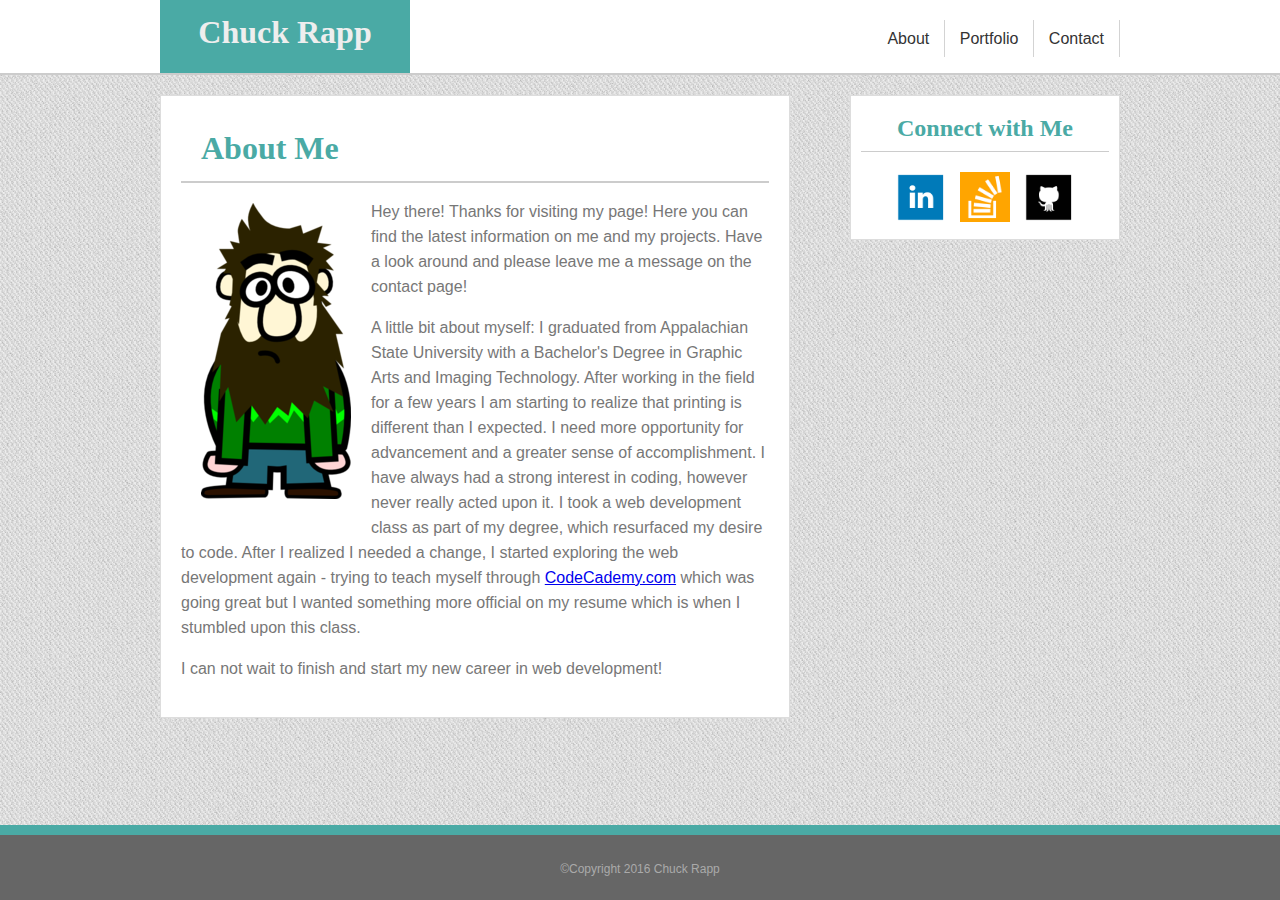
<file: index.html>
<!DOCTYPE HTML>
<html>
<head>
	<title>My Portfolio</title>
	<link rel="stylesheet" type="text/css" href="assets/css/style.css">
	<meta name="viewport" content="width=device-width, initial-scale=1.0">

</head>
<body>
	<header>
		<div id="head-container">
			<div id="name">
				<h1>Chuck Rapp</h1>
			</div>

			<div id="links">
				<ul id="navbar">
					<li><a class="tealbg" href="index.html">About</a></li>
					<li><a class="tealbg" href="portfolio.html">Portfolio</a></li>
					<li><a class="tealbg" href="contact.html">Contact</a></li>
				</ul>
			</div>
		</div>
	</header>

	<div id="outer-div">

		<div id="main-content">
			<h1 class="teal title">About Me</h1>
			<img class="embed" alt="Maan with beard" src="assets/images/manwithbeard.png">
			<p>
				Hey there! Thanks for visiting my page! Here you can find the latest information on me and my projects. Have a look around and please leave me a message on the contact page!
			</p>
			<p>
				A little bit about myself: I graduated from Appalachian State University with a Bachelor's Degree in Graphic Arts and Imaging Technology. After working in the field for a few years I am starting to realize that printing is different than I expected. I need more opportunity for advancement and a greater sense of accomplishment. I have always had a strong interest in coding, however never really acted upon it. I took a web development class as part of my degree, which resurfaced my desire to code. After I realized I needed a change, I started exploring the web development again - trying to teach myself through <a target="blank" href="http://www.codecademy.com">CodeCademy.com</a> which was going great but I wanted something more official on my resume which is when I stumbled upon this class. 
			</p>
			<p>
				I can not wait to finish and start my new career in web development!
			</p>
		</div>

		<div id="connect">
			<h2 class="teal title2">Connect with Me</h2>
			<a target="blank" href="http://www.linkedin.com/in/chuckrapp"><img class="logo" src="assets/images/linkedinicon.png" alt="linkedin logo"></a>
			<a target="blank" href="http://stackexchange.com/users/9515616/chuck"><img class="logo" src="assets/images/stackoverflowicon.png" alt="Stackoverflow logo"></a>
			<a target="blank" href="https://github.com/chuckrapp"><img class="logo" src="assets/images/githubicon.png" alt="Github logo"></a>
		</div>
	</div>
	<footer>
		<p>&copy;Copyright 2016 Chuck Rapp</p>
	</footer>
</body>
</html>
</file>
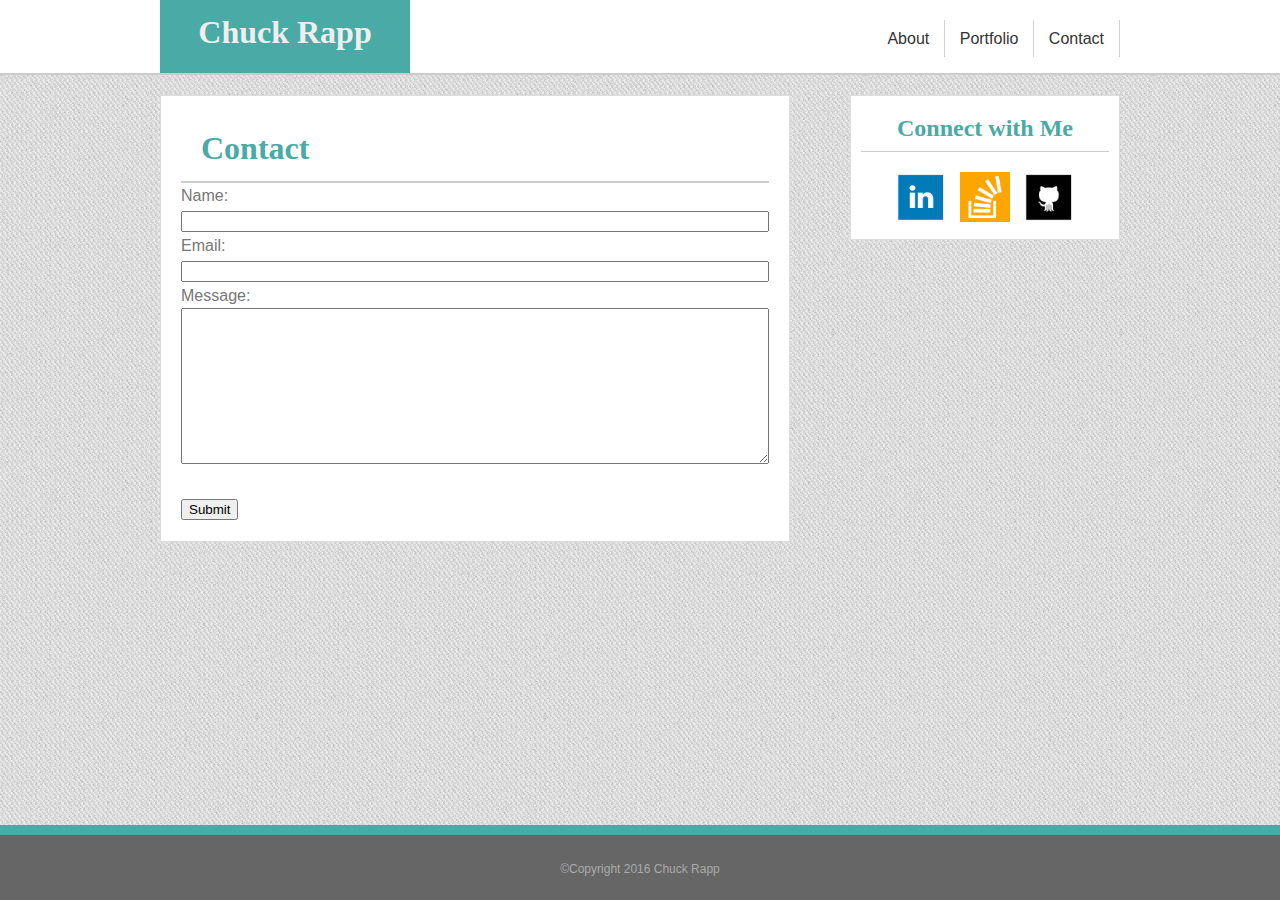
<file: contact.html>
<!DOCTYPE HTML>
<html>
<head>
	<title>My Portfolio</title>
	<link rel="stylesheet" type="text/css" href="assets/css/style.css">
	<meta name="viewport" content="width=device-width, initial-scale=1.0">
</head>
<body>
	<header>
		<div id="head-container">
			<div id="name">
				<h1>Chuck Rapp</h1>
			</div>

			<div id="links">
				<ul id="navbar">
					<li><a class="tealbg" href="index.html">About</a></li>
					<li><a class="tealbg" href="portfolio.html">Portfolio</a></li>
					<li><a class="tealbg" href="contact.html">Contact</a></li>
				</ul>
			</div>
		</div>
	</header>

	<div id="outer-div">

		<div id="main-content">
			<h1 class="teal title">Contact</h1>
				<form>
					Name:<br>
					<input type="text" name="fullname" id="contactName" style="width: 100%"><br>
					Email:<br>
					<input type="text" name="email" id="contactEmail" style="width: 100%"><br>
					Message:<br>
					<textarea name="comment" rows="10" style="width: 100%"></textarea><br><br>
					<input type="submit" name="submit">
				</form>
		</div>

		<div id="connect">
			<h2 class="teal title2">Connect with Me</h2>
			<a target="blank" href="http://www.linkedin.com/in/chuckrapp">
				<img class="logo" src="assets/images/linkedinicon.png" alt="LinkedIn Logo"></a>
			<a target="blank" href="http://stackexchange.com/users/9515616/chuck">
				<img class="logo" src="assets/images/stackoverflowicon.png" alt="StackOverflow Logo"></a>
			<a target="blank" href="https://github.com/chuckrapp">
				<img class="logo" src="assets/images/githubicon.png" alt="GitHub Logo"></a>
		</div>
	</div>

	<footer>
		<p>&copy;Copyright 2016 Chuck Rapp</p>
	</footer>
</body>
</html>
</file>
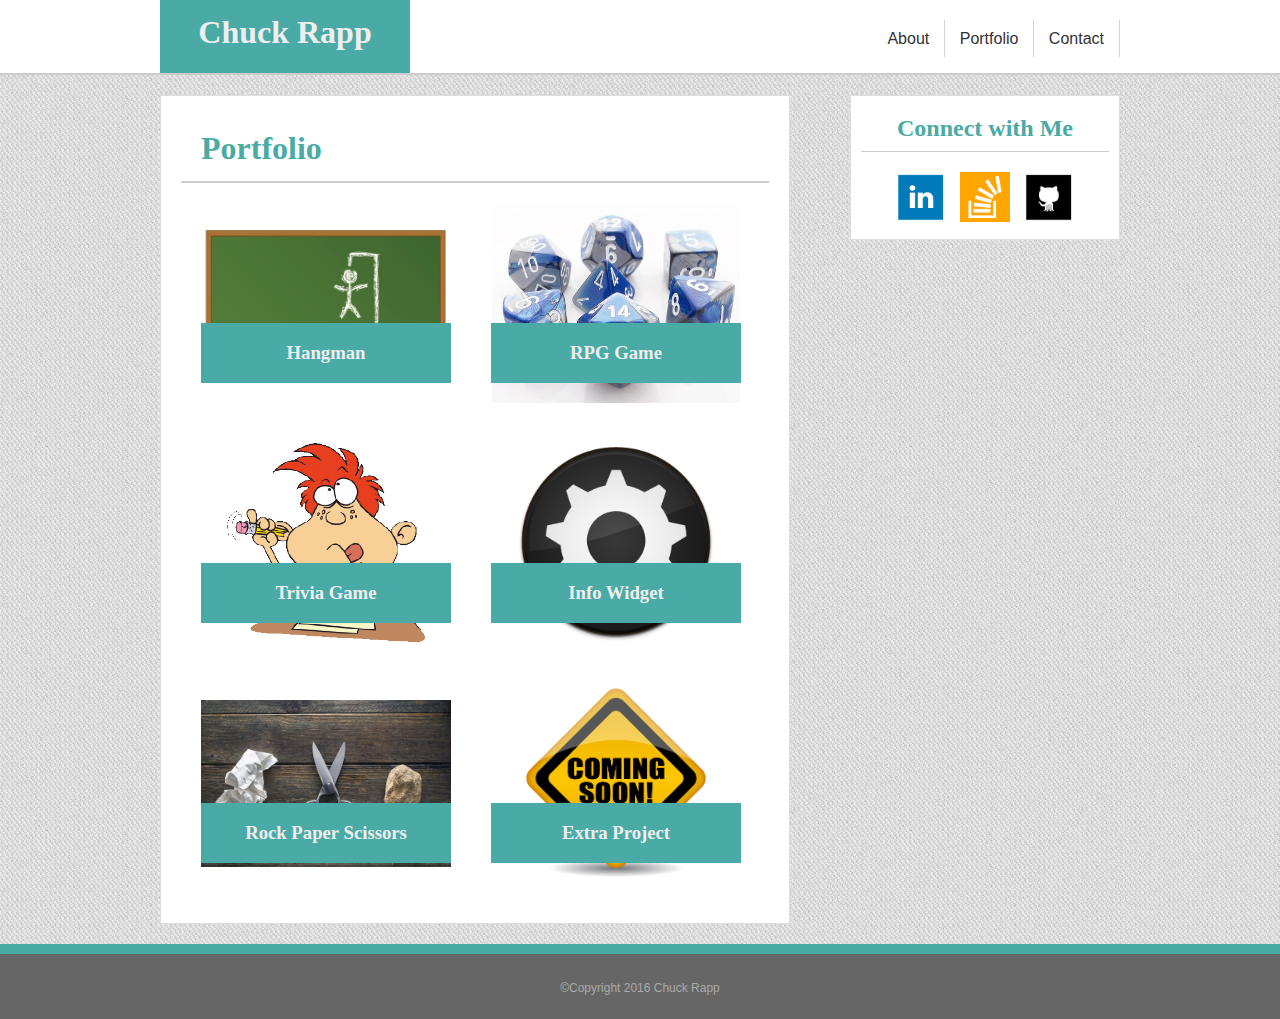
<file: portfolio.html>
<!DOCTYPE HTML>
<html>
<head>
	<title>My Portfolio</title>
	<link rel="stylesheet" type="text/css" href="assets/css/style.css">
	<meta name="viewport" content="width=device-width, initial-scale=1.0">
</head>
<body>
	<header>
		<div id="head-container">
			<div id="name">
				<h1>Chuck Rapp</h1>
			</div>

			<div id="links">
				<ul id="navbar">
					<li><a class="tealbg" href="index.html">About</a></li>
					<li><a class="tealbg" href="portfolio.html">Portfolio</a></li>
					<li><a class="tealbg" href="contact.html">Contact</a></li>
				</ul>
			</div>
		</div>
	</header>

	<div id="outer-div">

		<div id="main-content">
			<h1 class="teal title">Portfolio</h1>
				<a href="#">
					<div class="box hangman-bg">
						<div class="imgtitle">
							<h3>Hangman</h3>
						</div>
					</div>
				</a>
				<a href="#">
					<div class="box rpg-bg">
						<div class="imgtitle">
							<h3>RPG Game</h3>
						</div>
					</div>
				</a>
				<a href="#">
					<div class="box trivia-bg">
						<div class="imgtitle">
							<h3>Trivia Game</h3>
						</div>
					</div>
				</a>

				<a href="#">
					<div class="box widget-bg">
						<div class="imgtitle">
							<h3>Info Widget</h3>
						</div>
					</div>
				</a>

				<a href="#">
					<div class="box rps-bg">
						<div class="imgtitle">
							<h3>Rock Paper Scissors</h3>
						</div>
					</div>
				</a>
				<a href="#">
					<div class="box comingsoon-bg">
						<div class="imgtitle">
							<h3>Extra Project</h3>
						</div>
					</div>
				</a>

		</div>

		<div id="connect">
			<h2 class="teal title2">Connect with Me</h2>
			<a target="blank" href="http://www.linkedin.com/in/chuckrapp"><img class="logo" src="assets/images/linkedinicon.png" alt="LinkedIn Logo"></a>
			<a target="blank" href="http://stackexchange.com/users/9515616/chuck"><img class="logo" src="assets/images/stackoverflowicon.png" alt="StackOverflow Logo"></a>
			<a target="blank" href="https://github.com/chuckrapp"><img class="logo" src="assets/images/githubicon.png" alt="GitHub Logo"></a>
		</div>
	</div>
	
	<footer>
		<p>&copy;Copyright 2016 Chuck Rapp</p>
	</footer>
</body>
</html>
</file>
<file: assets/css/style.css>
* {
	box-sizing: border-box;

}

html {
	position: relative;
	min-height: 100%;
	padding-bottom: 75px;
}


body {
	background: url("../images/pattern.png");
	margin: 0 0 75px;
	color: #777777;
	font-family: "Arial", "Helvetica Neue", "Helvetica", sans-serif;
	line-height: 25px;
}

header {
	height: 75px;
	background: #ffffff;
	width: 100%;
	border-bottom: 2px #cccccc solid;
	position: relative;
	top: 0;
}

#head-container {
	width: 960px;
	margin: 0 auto;
	height: 100%;
	position: relative;
	top: 0;
}

#name {
	float: left;
	width: 250px;
	background: #4aaaa5;
	text-align: center;
	color: #eeeeee;
	height: 100%;
}

#links {
	float: right;
	width: 300px;
	text-align: right;
	padding-top: 10px;
}

li {
	display: inline;
<<<<<<< HEAD
	text-decoration: none;
=======
>>>>>>> 2c93d91a4925e996afd440bb65633d0967058bd5

}

li a {
	width: 30px;
	padding: 10px;
	border-right: 1px lightgray solid;
	padding-right: 15px;
	text-decoration: none;
	color: #333333;
}

a:hover.tealbg {
	background-color: #4aaaa5;
	color: #ffffff;
}

#outer-div {
	width: 960px;
	margin: 0 auto;
	clear: both;
}

#main-content {
	width: 630px;
	background: #ffffff;
	margin: 0 auto;
	float: left;
	border: 1px #dddddd solid;
	overflow: auto;
	padding: 20px;
	margin-top: 20px;
	margin-bottom: 20px;
}

#connect {
	width: 270px;
	float: right;
	background: #ffffff;
	text-align: center;
	margin-top: 20px;
	padding-left: 10px;
	padding-right: 10px;
	border: 1px #dddddd solid;
}

.logo {
	max-height: 60px;
	max-width: 60px;
	padding-left: 5px;
	padding-right: 5px;
	margin-bottom: 10px;
}

h1, h2, h3 {
	font-family: "Georgia", "Times", "Times New Roman", serif;
}

h1 {
	margin: 0px;
	padding: 20px;
}

h2 {
	padding-bottom: 10px;
}

h3 {
	margin: 0px;
}

footer {
	clear: both;
	width: 100%;
	height: 75px;
	text-align: center;
	background: #666666;
	border-top: 10px #4aaaa5 solid;
	padding-top: 10px;
	position: absolute;
	bottom: 0;
	left: 0;
	color: #aaaaaa;
	font-size: 12px;
}

.teal {
	color: #4aaaa5;
}

.title {
	border-bottom: 2px #cccccc solid;
}

.title2 {
	border-bottom: 1px #cccccc solid;
}

.embed {
	float: left;
	padding: 20px;
}

.box {
	height: 200px;
	width: 250px;
	margin: 20px;
	float: left;
}

.imgtitle {
	background-color: #4aaaa5;
	height: 60px;
	text-align: center;
	color: #eeeeee;
	padding-top: 17px;
	position: relative;
	top: 120px;
}

.push{
	height: 75px;
}

.rps-bg {
	background: url("../images/RPS.jpg");
	background-size: contain;
	background-repeat: no-repeat;
	background-position: center;
}

.hangman-bg {
	background: url("../images/hangman.jpg");
	background-size: contain;
	background-repeat: no-repeat;
	background-position: center;
}

.rpg-bg {
	background: url("../images/RPG.jpg");
	background-size: contain;
	background-repeat: no-repeat;
	background-position: center;
}

.trivia-bg {
	background: url("../images/trivia.jpg");
	background-size: contain;
	background-repeat: no-repeat;
	background-position: auto;
	background-position: center;
}

.widget-bg {
	background: url("../images/widget.png");
	background-size: contain;
	background-repeat: no-repeat;
	background-position: center;
}

.comingsoon-bg {
	background: url("../images/coming-soon.jpg");
	background-size: contain;
	background-repeat: no-repeat;
	background-position: center;
}

@media screen and (max-width: 980px) {   

	#outer-div {   /*Shortens the width of the wrapper*/
		width: 90%;
	}

	#main-content {  /*Changes the width of the About Me section*/
		width: 60%;
	}

	#head-container {
		width: 90%;
	}

	#connect {  /*Changes the width of the Connect With Me div*/
		width: 35%;
	}

	h2 {  /*Shrinks down the size of the h2 to fit in new Connect With Me div*/
		font-size: 20px;
	}
	
	.embed {  /*centers the image in the #maincontent div*/
		float: none;
		padding: 20px;
		display: block;
		margin: 0 auto;
	}

	p {  /*bring paragraph down on its own line*/
		clear: both;
	}

	.box {
		display: block;
		margin: 25px auto 25px auto;
		clear: both;
		float: none;
	}

	a {
		text-decoration: none;
	}

}

@media screen and (max-width: 768px) {  


	#outer-div {   /*changes the size of the wrapper*/
		width: 90%;
	}

	#main-content {  /*Changes the width of the About Me section*/
		width: 100%;
		margin-bottom: 0px;
	}

	#head-container { /*bring the margin in to match the width of outer div*/
		width: 100%;
	}

	#connect {  /*Changes the width of the Connect With Me div*/
		width: 100%;
		margin-bottom: 20px;
		text-align: left;
	}

	h2 {  /*Shrinks down the size of the h2 to fit in new Connect With Me div*/
		font-size: 20px;
	}
	
	.embed {  /*centers the image in the #maincontent div*/
		float: left;
		padding: 20px;
	}

	p {  /*bring paragraph down on its own line*/
		clear: none;
	}
	
	h1 {
		font-size: 30px;
	}

}

@media screen and (max-width: 640px) {

	header {
		height: 150px;
	}

	#name {
		float: left;
		width: 100%;
		background: #4aaaa5;
		text-align: center;
		color: #eeeeee;
		height: 60%;
	}

	#outer-div {   /*changes the size of the wrapper*/
		width: 90%;
	}

	#main-content {  /*Changes the width of the About Me section*/
		width: 100%;
		margin-bottom: 0px;
		clear: both;
	}

	#head-container { /*bring the margin in to match the width of outer div*/
		width: 100%;
	}

	#connect {  /*Changes the width of the Connect With Me div*/
		width: 100%;
		margin-bottom: 20px;
		text-align: left;
	}

	h2 {  /*Shrinks down the size of the h2 to fit in new Connect With Me div*/
		font-size: 20px;
	}
	
	.embed {  /*centers the image in the #maincontent div*/
		float: none;
		padding: 20px;
		display: block;
		margin: 0 auto;
	}

	p {  /*bring paragraph down on its own line*/
		clear: both;
	}
	
	h1 {
		font-size: 30px;
		padding-top: 30px;
	}

	ul {
		padding: 0px;
	}
	
	li {
		font-size: 15px;
		padding: 0px;
		width: 100px;

	}

	#links {
		float: right;
		width: 100%;
		text-align: center;
		padding-top: 0px;
		/*display: block;*/
		padding: 0 auto 0 auto;
	}


	#navbar {
		padding: 0;
		width: 100%
	}

	.tealbg {
		padding-left: 10%;
		padding-right: 10%;
		height: 100%;
	}
}
</file>
